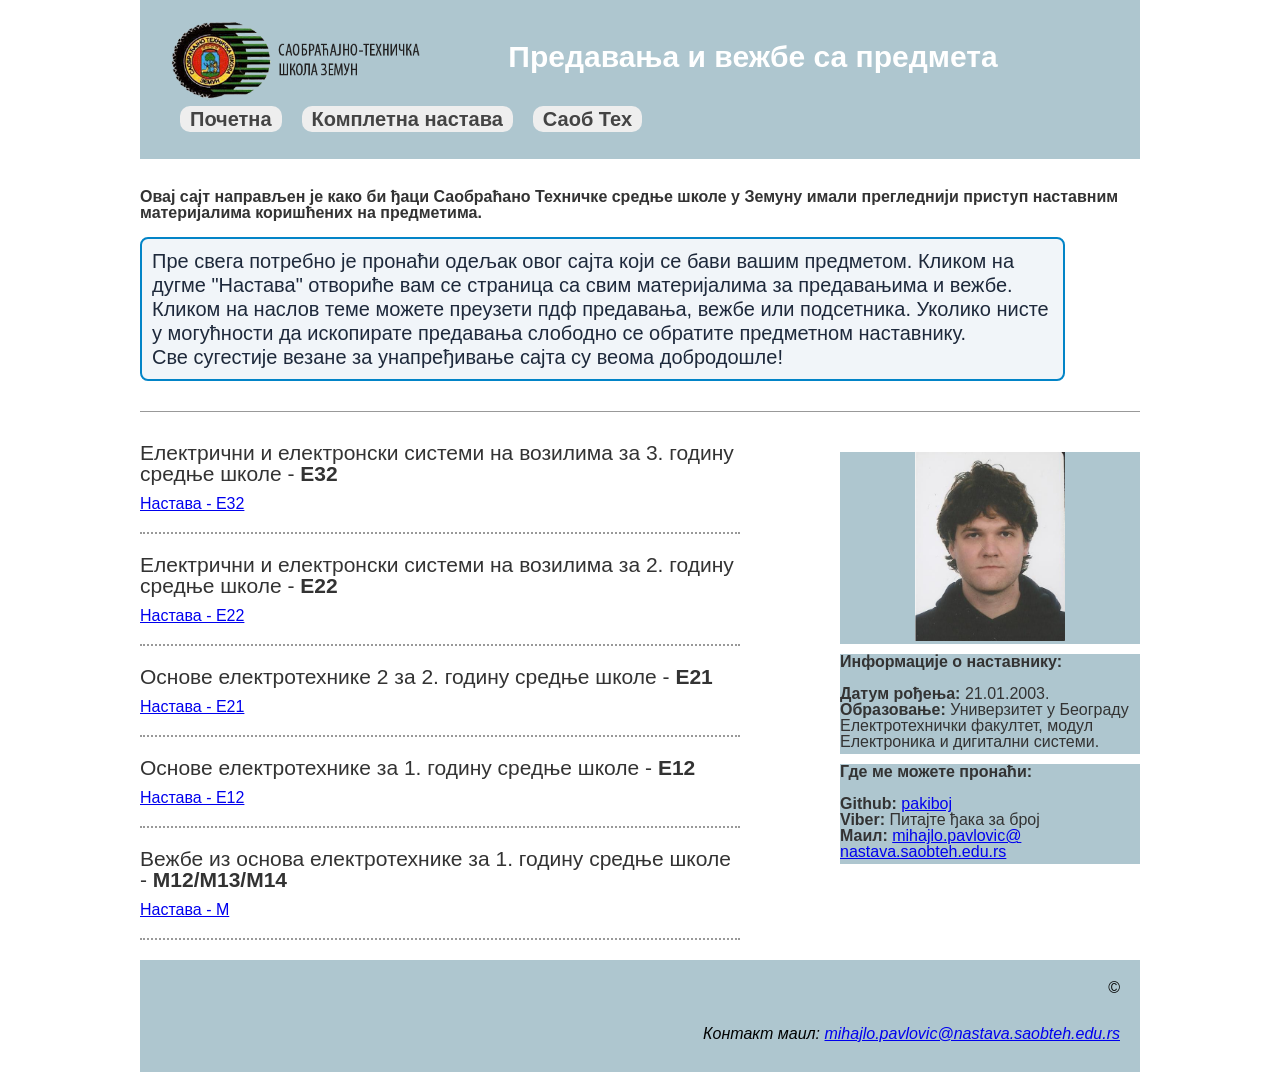
<file: index.html>
<!doctype html>
<html lang="en" class="no-js">
<head>
    <meta charset="utf-8">
    <meta http-equiv="x-ua-compatible" content="ie=edge">
    <meta name="viewport" content="width=device-width, initial-scale=1.0">
    <link rel="canonical" href="https://html5-templates.com/" />
    <title>Настава</title>
    <meta name="description" content="Simple HTML5 Page layout template with header, footer, sidebar etc.">
    <link rel="stylesheet" href="style.css">
    <!-- <script src="script.js"></script> -->

</head>

<body>
	<header>
		<div id="logo"><img src="slike/saobteh.png"><b> Предавања и вежбе са предмета </b></div>
		<nav>  
			<ul>
				<li><a href="/nastava_saobteh.github.io/index.html">Почетна</a>
				<li><a href="/nastava_saobteh.github.io/pdf/">Комплетна настава</a>
				<li><a href="https://www.saobteh.edu.rs/">Саоб Тех</a>
			</ul>
		</nav>
	</header>
	<section>
		<strong>Овај сајт направљен је како би ђаци Саобраћано Техничке средње школе у Земуну имали прегледнији приступ наставним материјалима
			коришћених на предметима. <br>  </strong><br> 

			<div id="uputstvo">
			Пре свега потребно је пронаћи одељак овог сајта који се бави вашим предметом. Кликом на дугме "Настава" отвориће вам се страница 
			са свим материјалима за предавањима и вежбе. Кликом на наслов теме можете преузети пдф предавања, вежбе или подсетника. 
			Уколико нисте у могућности да ископирате предавања слободно се обратите
			предметном наставнику. <br> Све сугестије везане за унапређивање сајта су веома добродошле!	
			</div>
			
		
	</section>

	<section id="pageContent">
		<main role="main">
			<article>
				<h2>Електрични и електронски системи на возилима за 3. годину средње школе - <b> Е32</b> </h2>
				<p>
					<a href="nastava/E32.html"> Настава - E32</a>
				</p>
			</article>
			<article>
				<h2>Електрични и електронски системи на возилима за 2. годину средње школе - <b> Е22</b></h2>
				<p>
					<a href="nastava/E22.html"> Настава - E22</a>
				</p>
			</article>
			<article>
				<h2>Основе електротехнике 2 за 2. годину средње школе - <b>Е21</b></h2>
				<p>
					<a href="nastava/E21.html"> Настава - E21</a>
				</p>
			</article>
			<article>
				<h2>Основе електротехнике за 1. годину средње школе - <b>Е12</b></h2>
				<p>
					<a href="nastava/E12.html"> Настава - E12</a>
				</p>
			</article>
			<article>
				<h2>Вежбе из основа електротехнике за 1. годину средње школе - <b>М12/М13/М14</b></h2>
				<p>
					<a href="nastava/M.html"> Настава - M</a>
				</p>
			</article>
		</main>
		<aside>
			<div style="text-align: center;">
				 <img src="slike/2.png" style="width: 150px; height: auto;">

			</div>
			<div><b> Информације о наставнику:</b> <br> <br>	
				<b>Датум рођења: </b> 21.01.2003.<br>
				<b>Образовање:</b> Универзитет у Београду Електротехнички факултет, модул Електроника и дигитални системи.
			</div>
			<div><b>Где ме можете пронаћи:	</b> <br> <br>
				 <b> Github:</b> <a href="https://github.com/pakiboj">pakiboj</a><br>
				 <b> Viber:</b> Питајте ђака за број <br>
				 <b> Маил:</b> <a href="mailto:mihajlo.pavlovic@nastava.saobteh.edu.rs"> mihajlo.pavlovic@<br>nastava.saobteh.edu.rs</a>

			</div>
		</aside>
	</section>
	<footer>
		<p>&copy;  </a></p>
		<address>
			Контакт маил: <a href="mailto:mihajlo.pavlovic@nastava.saobteh.edu.rs"> mihajlo.pavlovic@nastava.saobteh.edu.rs</a>
		</address>
	</footer>


</body>

</html>
</file>
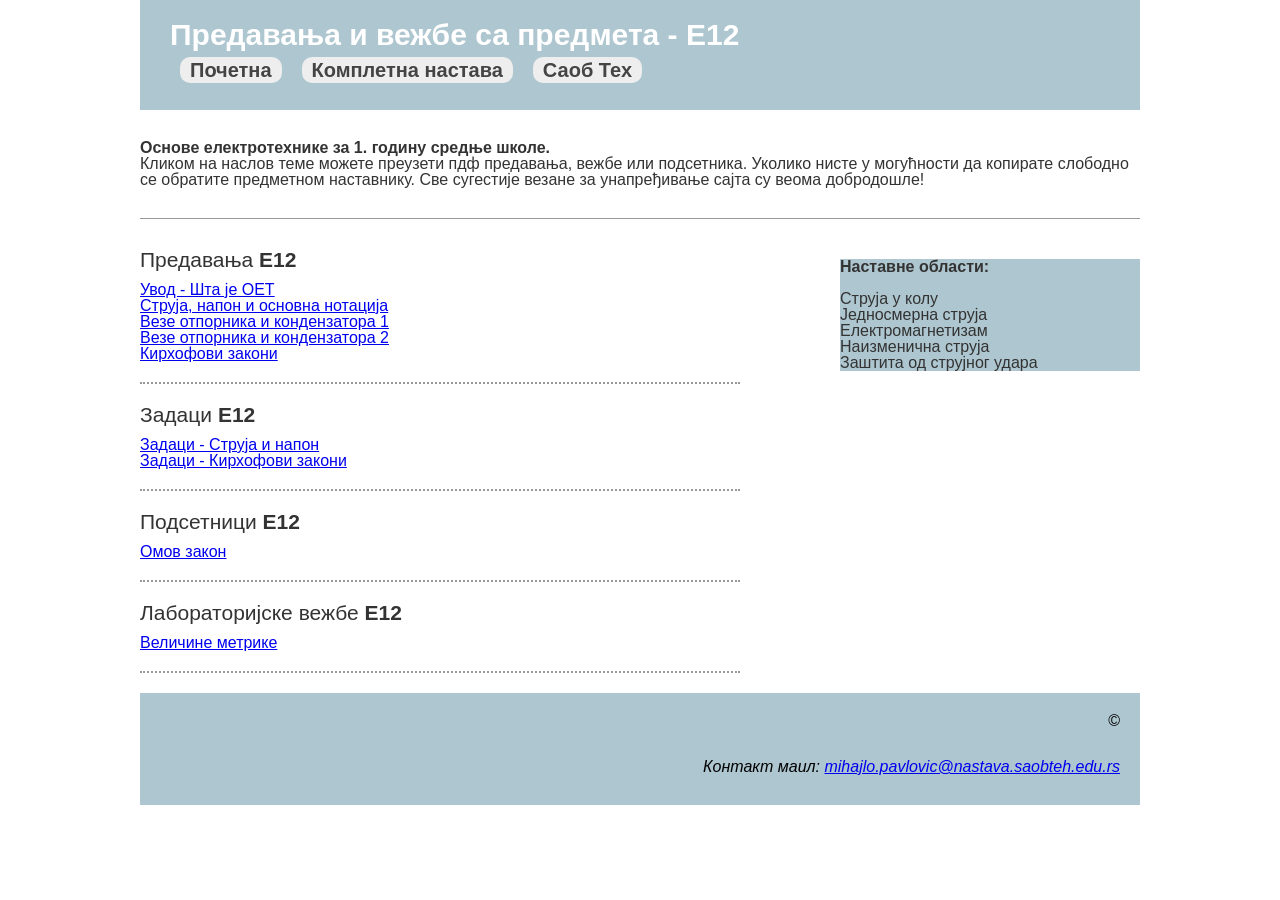
<file: nastava/E12.html>
<!doctype html>
<html lang="en" class="no-js">
<head>
    <meta charset="utf-8">
    <meta http-equiv="x-ua-compatible" content="ie=edge">
    <meta name="viewport" content="width=device-width, initial-scale=1.0">
    <link rel="canonical" href="https://html5-templates.com/" />
    <title>Настава</title>
    <meta name="description" content="Simple HTML5 Page layout template with header, footer, sidebar etc.">
    <link rel="stylesheet" href="../style.css">
    <!-- <script src="script.js"></script> -->

</head>

<body>
	<header>
		<div id="logo"><b> Предавања и вежбе са предмета - Е12 </b></div>
		<nav>  
			<ul>
				<li><a href="/nastava_saobteh.github.io/index.html">Почетна</a>
				<li><a href="/nastava_saobteh.github.io/pdf/">Комплетна настава</a>
				<li><a href="https://www.saobteh.edu.rs/">Саоб Тех</a>
			</ul>
		</nav>
	</header>
	<section>
		<strong>
            Основе електротехнике за 1. годину средње школе.</strong> <br>
			Кликом на наслов теме можете преузети пдф предавања, вежбе или подсетника. Уколико нисте у могућности да копирате слободно се обратите
			предметном наставнику. Све сугестије везане за унапређивање сајта су веома добродошле!<br>
		
	</section>
	<section id="pageContent">
		<main role="main">
			<article>
				<h2> Предавања <b> Е12</b> </h2>
				<p>
					<a href="../pdf/oet1/predavanja/OET1_1/OET1_1.pdf"> Увод - Шта је ОЕТ</a> <br>
					<a href="../pdf/oet1/predavanja/OET1_2/OET1_2.pdf"> Струја, напон и основна нотација</a> <br>
					<a href="../pdf/oet1/predavanja/OET1_3/main.pdf"> Везе отпорника и кондензатора 1</a> <br>
					<a href="../pdf/oet1/predavanja/OET1_4/main.pdf"> Везе отпорника и кондензатора 2</a> <br>
					<a href="../pdf/oet1/predavanja/OET1_5/main.pdf"> Кирхофови закони</a> <br>
				</p>
			</article>
            <article>
				<h2> Задаци <b> Е12</b> </h2>
				<p>
					<a href="../pdf/oet1/zadaci/zad1/main.pdf"> Задаци - Струја и напон</a> <br>
					<a href="../pdf/oet1/zadaci/zad2/main.pdf"> Задаци - Кирхофови закони</a> <br>
				</p>
			</article>
			<article>
				<h2> Подсетници <b> Е12</b> </h2>
				<p>
					<a href="../pdf/oet1/podsetnici formula/omov /main.pdf"> Омов закон</a> <br>
				</p>
			</article>
			<article>
				<h2> Лабораторијске вежбе <b> Е12</b> </h2>
				<p>
					<a href="../pdf/oet1/laboratorijske_vezbe/velicine/main.pdf"> Величине метрике</a> <br>
				</p>
			</article>

		</main>
		<aside>
			<div><b> Наставне области:</b> <br> <br>	
				Струја у колу <br>	
				Једносмерна струја <br>	
				Електромагнетизам <br>	
				Наизменична струја <br>	
				Заштита од струјног удара 


			</div>
		</aside>
	</section>
	<footer>
		<p>&copy;  </a></p>
		<address>
			Контакт маил: <a href="mailto:mihajlo.pavlovic@nastava.saobteh.edu.rs"> mihajlo.pavlovic@nastava.saobteh.edu.rs</a>
		</address>
	</footer>


</body>

</html>
</file>
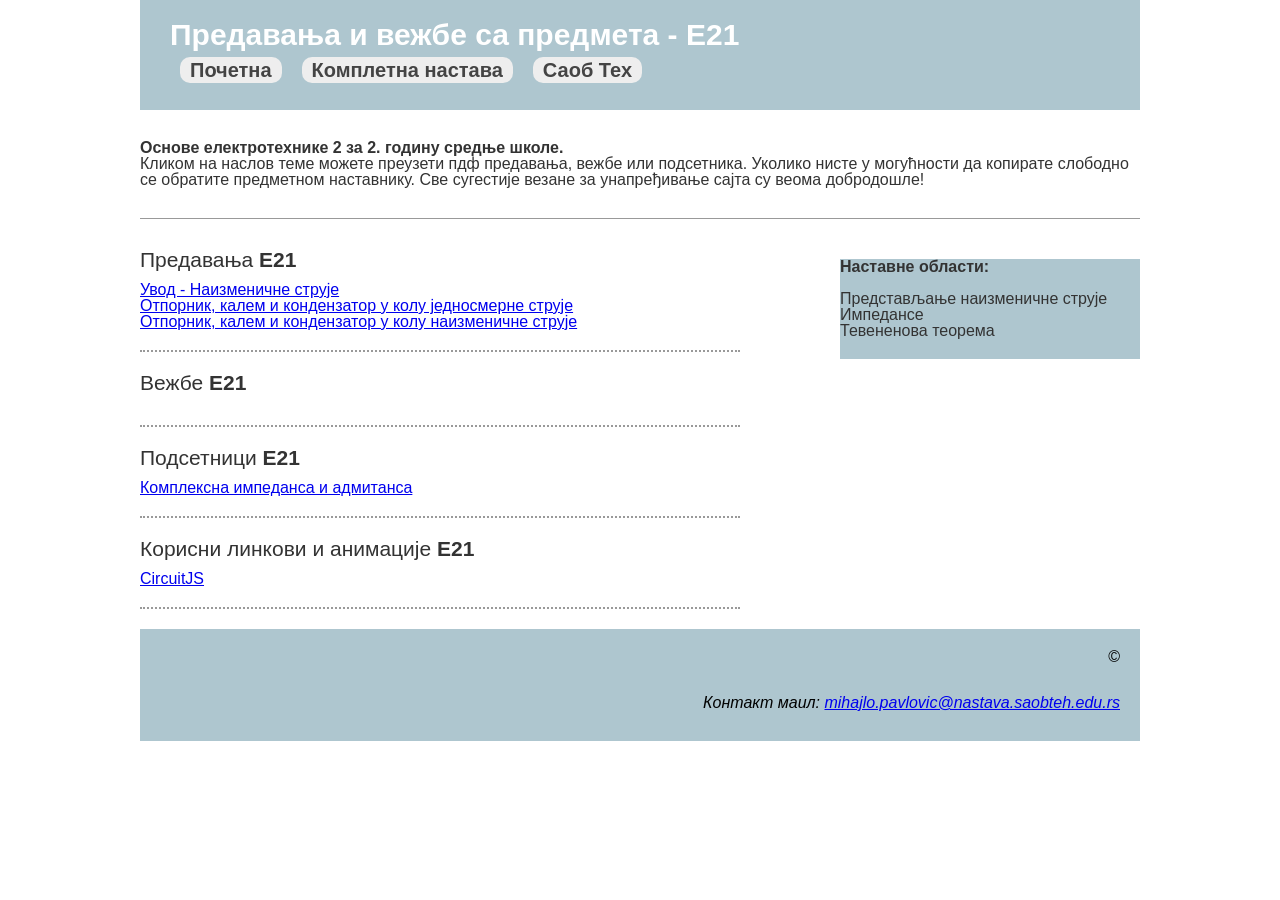
<file: nastava/E21.html>
<!doctype html>
<html lang="en" class="no-js">
<head>
    <meta charset="utf-8">
    <meta http-equiv="x-ua-compatible" content="ie=edge">
    <meta name="viewport" content="width=device-width, initial-scale=1.0">
    <link rel="canonical" href="https://html5-templates.com/" />
    <title>Настава</title>
    <meta name="description" content="Simple HTML5 Page layout template with header, footer, sidebar etc.">
    <link rel="stylesheet" href="../style.css">
    <!-- <script src="script.js"></script> -->

</head>

<body>
	<header>
		<div id="logo"><b> Предавања и вежбе са предмета - Е21 </b></div>
		<nav>  
			<ul>
				<li><a href="/nastava_saobteh.github.io/index.html">Почетна</a>
				<li><a href="/nastava_saobteh.github.io/nastava/">Комплетна настава</a>
				<li><a href="https://www.saobteh.edu.rs/">Саоб Тех</a>
			</ul>
		</nav>
	</header>
	<section>
		<strong>
            Основе електротехнике 2 за 2. годину средње школе.</strong> <br>
			Кликом на наслов теме можете преузети пдф предавања, вежбе или подсетника. Уколико нисте у могућности да копирате слободно се обратите
			предметном наставнику. Све сугестије везане за унапређивање сајта су веома добродошле!<br>
		
	</section>
	<section id="pageContent">
		<main role="main">
			<article>
				<h2> Предавања <b> Е21</b> </h2>
				<p>
					<a href="../pdf/oet2/predavanja/OET2_1/main.pdf"> Увод - Наизменичне струје</a> <br>
					<a href="../pdf/oet2/predavanja/OET2_2/main.pdf"> Отпорник, калем и кондензатор у колу једносмерне струје</a> <br>
					<a href="../pdf/oet2/predavanja/OET2_3/main.pdf"> Отпорник, калем и кондензатор у колу наизменичне струје</a> <br>
				</p>
			</article>
            <article>
				<h2> Вежбе <b> Е21</b> </h2>
				<p>

				</p>
			</article>
			<article>
				<h2> Подсетници <b> Е21</b></h2>
				<p>
					<a href="../pdf/oet2/zadaci/podsetnik/pod1/main.pdf"> Комплексна импеданса и адмитанса</a> <br>
					
				</p>
			</article>
			<article>
				<h2> Корисни линкови и анимације <b> Е21</b></h2>
				<p>
					<a href="https://falstad.com/circuit/circuitjs.html">CircuitJS</a> <br>
				</p>
			</article>

		</main>
		<aside>
			<div><b> Наставне области:</b> <br> <br>	
				Представљање наизменичне струје <br>	
				Импедансе <br>	
				Тевененова теорема <br>	
				
				


			</div>
		</aside>
	</section>
	<footer>
		<p>&copy;  </a></p>
		<address>
			Контакт маил: <a href="mailto:mihajlo.pavlovic@nastava.saobteh.edu.rs"> mihajlo.pavlovic@nastava.saobteh.edu.rs</a>
		</address>
	</footer>


</body>

</html>
</file>
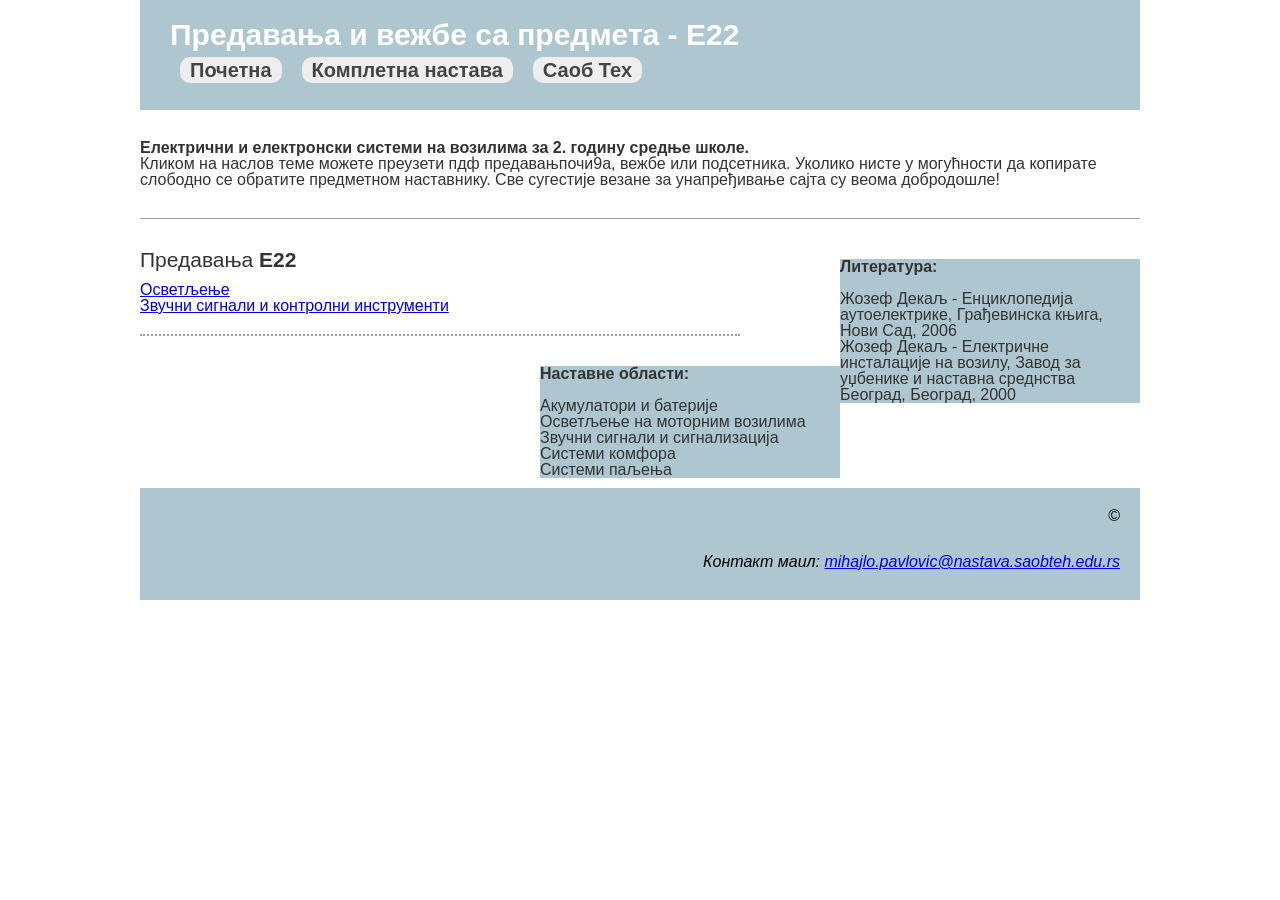
<file: nastava/E22.html>
<!doctype html>
<html lang="en" class="no-js">
<head>
    <meta charset="utf-8">
    <meta http-equiv="x-ua-compatible" content="ie=edge">
    <meta name="viewport" content="width=device-width, initial-scale=1.0">
    <link rel="canonical" href="https://html5-templates.com/" />
    <title>Настава</title>
    <meta name="description" content="Simple HTML5 Page layout template with header, footer, sidebar etc.">
    <link rel="stylesheet" href="../style.css">
    <!-- <script src="script.js"></script> -->

</head>

<body>
	<header>
		<div id="logo"><b> Предавања и вежбе са предмета - Е22 </b></div>
		<nav>  
			<ul>
				<li><a href="/nastava_saobteh.github.io/index.html">Почетна</a>
				<li><a href="/nastava_saobteh.github.io/pdf/">Комплетна настава</a>
				<li><a href="https://www.saobteh.edu.rs/">Саоб Тех</a>
			</ul>
		</nav>
	</header>
	<section>
		<strong>
            Електрични и електронски системи на возилима за 2. годину средње школе.</strong> <br>
			Кликом на наслов теме можете преузети пдф предавањпочи9а, вежбе или подсетника. Уколико нисте у могућности да копирате слободно се обратите
			предметном наставнику. Све сугестије везане за унапређивање сајта су веома добродошле!<br>
		
	</section>
	<section id="pageContent">
		<main role="main">
			<article>
				<h2> Предавања <b> Е22</b> </h2>
				<p>
					<a href="../pdf/E22/E22_1/main.pdf"> Осветљење </a> <br>
					<a href="../pdf/E22/E22_2/main.pdf"> Звучни сигнали и контролни инструменти </a> <br>
				</p>
			</article>

		</main>

		<aside>
			<div><b> Литература:</b> <br> <br>	
				Жозеф Декаљ - Енциклопедија аутоелектрике, Грађевинска књига, Нови Сад, 2006 <br>
				Жозеф Декаљ - Електричне инсталације на возилу, Завод за уџбенике и наставна среднства Београд, Београд, 2000<br>

			</div>
		</aside>
		<aside>
			<div><b> Наставне области:</b> <br> <br>	
				Акумулатори и батерије <br>
				Осветљење на моторним возилима <br>
				Звучни сигнали и сигнализација <br>
				Системи комфора <br>
				Системи паљења 
			</div>
		</aside>
	</section>
	<footer>
		<p>&copy;  </a></p>
		<address>
			Контакт маил: <a href="mailto:mihajlo.pavlovic@nastava.saobteh.edu.rs"> mihajlo.pavlovic@nastava.saobteh.edu.rs</a>
		</address>
	</footer>


</body>

</html>
</file>
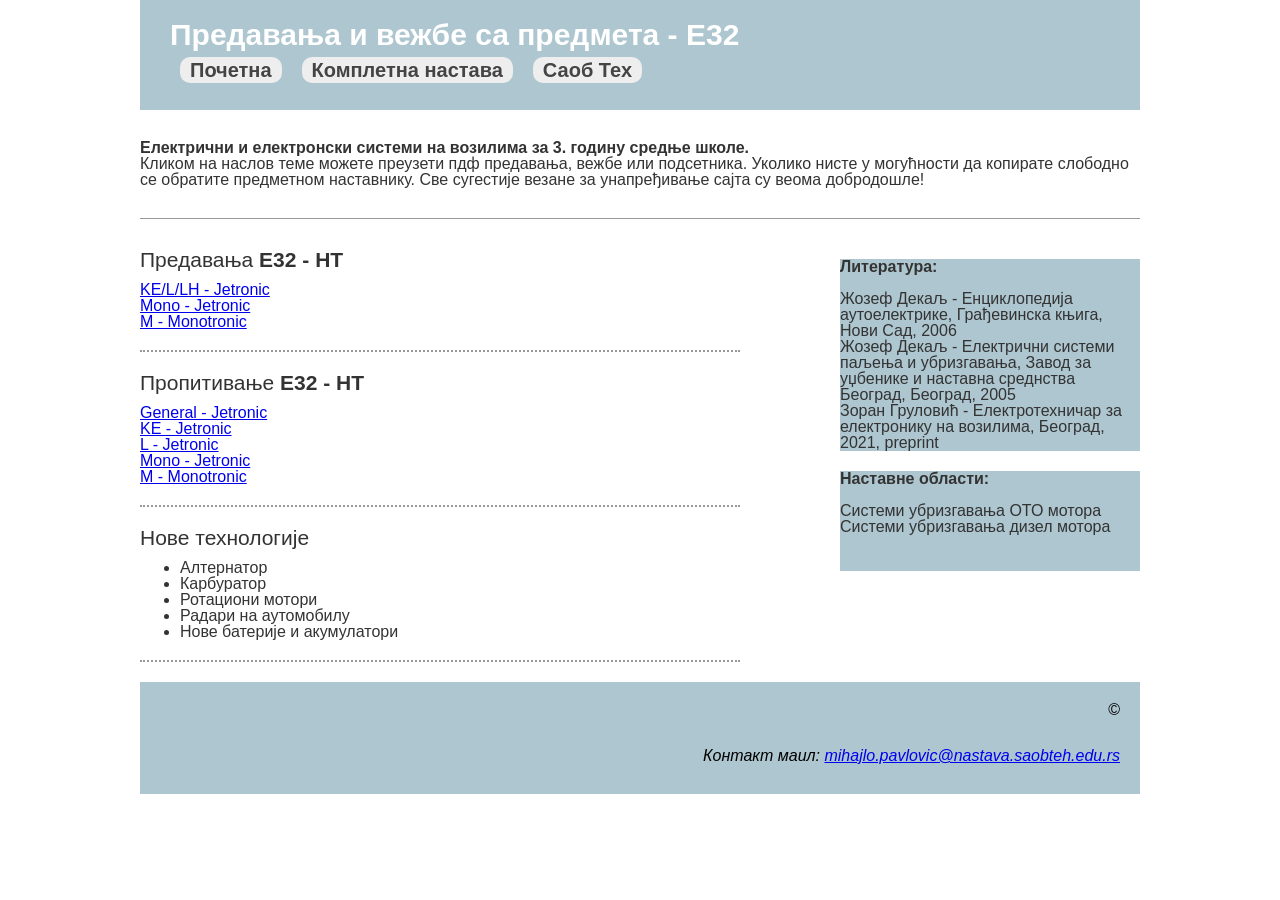
<file: nastava/E32.html>
<!doctype html>
<html lang="en" class="no-js">
<head>
    <meta charset="utf-8">
    <meta http-equiv="x-ua-compatible" content="ie=edge">
    <meta name="viewport" content="width=device-width, initial-scale=1.0">
    <link rel="canonical" href="https://html5-templates.com/" />
    <title>Настава</title>
    <meta name="description" content="Simple HTML5 Page layout template with header, footer, sidebar etc.">
    <link rel="stylesheet" href="../style.css">
    <!-- <script src="script.js"></script> -->

</head>

<body>
	<header>
		<div id="logo"><b> Предавања и вежбе са предмета - Е32 </b></div>
		<nav>  
			<ul>
				<li><a href="/nastava_saobteh.github.io/index.html">Почетна</a> <br>
				<li><a href="/nastava_saobteh.github.io/pdf/">Комплетна настава</a> <br>
				<li><a href="https://www.saobteh.edu.rs/">Саоб Тех</a> <br> 
			</ul>
		</nav>
	</header>
	<section>
		<strong>
            Електрични и електронски системи на возилима за 3. годину средње школе.</strong> <br>
			Кликом на наслов теме можете преузети пдф предавања, вежбе или подсетника. Уколико нисте у могућности да копирате слободно се обратите
			предметном наставнику. Све сугестије везане за унапређивање сајта су веома добродошле!<br>
		
	</section>
	<section id="pageContent">
		<main role="main">
			<article>
				<h2> Предавања <b> Е32 - НТ</b> </h2>
				<p>
					<a href="../pdf/E32/Jetronic/main/main.pdf"> KE/L/LH - Jetronic</a> <br>
                    <a href="../pdf/E32/Jetronic2/main.pdf"> Mono - Jetronic</a> <br>
					<a href="../pdf/E32/Monotronic/main.pdf"> M - Monotronic</a> <br>
				</p>
			</article>
            <article>
				<h2> Пропитивање <b> Е32 - НТ</b> </h2>
				<p>
					<a href="../pdf/E32/propitivanje/general/main.pdf"> General - Jetronic</a> <br>
                    <a href="../pdf/E32/propitivanje/KE/main.pdf"> KE - Jetronic</a> <br>
                    <a href="../pdf/E32/propitivanje/L/main.pdf"> L - Jetronic</a> <br>
                    <a href="../pdf/E32/propitivanje/Mono/main.pdf"> Mono - Jetronic</a> <br>
					<a href="../pdf/E32/propitivanje/M-Monotronic/main.pdf"> M - Monotronic</a> <br>
				</p>
			</article>
			<article>
				<h2> Нове технологије </h2>
				<p>
                    <!-- <b> Теме које ће бити обрађивање: </b> <br>
                    Алтернатор <br>
                    Карбуратор <br>
                    Ротациони мотори <br>
                    Радари на аутомобилу <br>
                    Нове батерије и акумулатори <br> -->
					<ul style="margin-left: 40px;">
					<li>Алтернатор</li>
					<li>Карбуратор</li>
					<li>Ротациони мотори</li>
					<li>Радари на аутомобилу</li>
					<li>Нове батерије и акумулатори</li>
				</ul>

					
				</p>
			</article>

		</main>
		<aside>
			<div><b> Литература:</b> <br> <br>	
				Жозеф Декаљ - Енциклопедија аутоелектрике, Грађевинска књига, Нови Сад, 2006 <br>	
				Жозеф Декаљ - Електрични системи паљења и убризгавања, Завод за уџбенике и наставна среднства Београд, Београд, 2005<br>
				Зоран Груловић - Електротехничар за електронику на возилима, Београд, 2021, preprint

			</div>
		</aside>
		<aside>
			<div><b> Наставне области:</b> <br> <br>	
				Системи убризгавања ОТО мотора <br>	
				Системи убризгавања дизел мотора <br>


			</div>
		</aside>
	</section>
	<footer>
		<p>&copy;  </a></p>
		<address>
			Контакт маил: <a href="mailto:mihajlo.pavlovic@nastava.saobteh.edu.rs"> mihajlo.pavlovic@nastava.saobteh.edu.rs</a>
		</address>
	</footer>


</body>

</html>
</file>
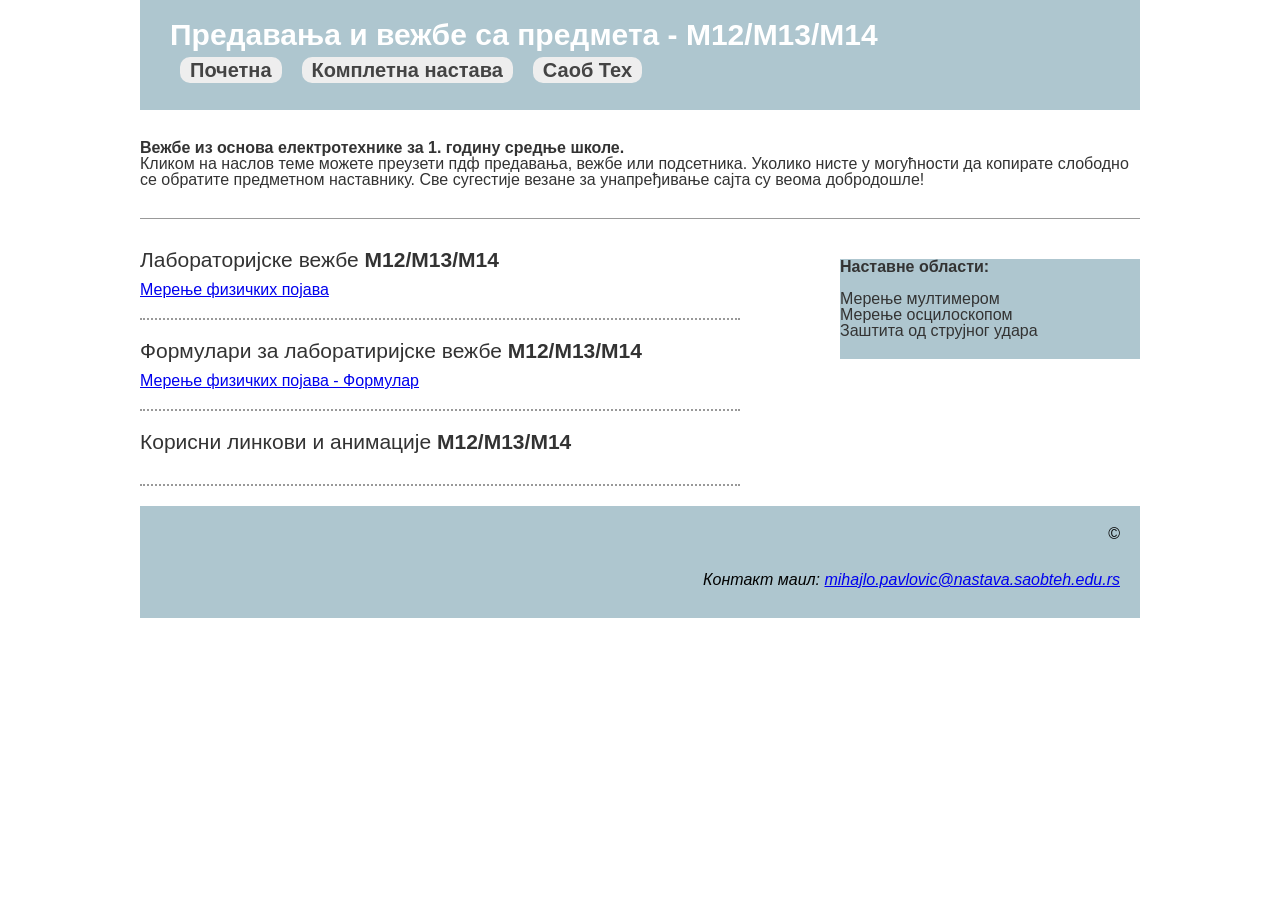
<file: nastava/M.html>
<!doctype html>
<html lang="en" class="no-js">
<head>
    <meta charset="utf-8">
    <meta http-equiv="x-ua-compatible" content="ie=edge">
    <meta name="viewport" content="width=device-width, initial-scale=1.0">
    <link rel="canonical" href="https://html5-templates.com/" />
    <title>Настава</title>
    <meta name="description" content="Simple HTML5 Page layout template with header, footer, sidebar etc.">
    <link rel="stylesheet" href="../style.css">
    <!-- <script src="script.js"></script> -->

</head>

<body>
	<header>
		<div id="logo"><b> Предавања и вежбе са предмета - М12/М13/М14 </b></div>
		<nav>  
			<ul>
				<li><a href="/nastava_saobteh.github.io/index.html">Почетна</a>
				<li><a href="/nastava_saobteh.github.io/pdf/">Комплетна настава</a>
				<li><a href="https://www.saobteh.edu.rs/">Саоб Тех</a>
			</ul>
		</nav>
	</header>
	<section>
		<strong>
            Вежбе из основа електротехнике за 1. годину средње школе. </strong> <br>
			Кликом на наслов теме можете преузети пдф предавања, вежбе или подсетника. Уколико нисте у могућности да копирате слободно се обратите
			предметном наставнику. Све сугестије везане за унапређивање сајта су веома добродошле!<br>
		
	</section>
	<section id="pageContent">
		<main role="main">
			<article>
				<h2> Лабораторијске вежбе <b> М12/М13/М14</b> </h2>
				<p>
					<a href="../pdf/vezbe/velicine/velicine_new/main.pdf"> Мерење физичких поjава</a> <br>
				</p>
			</article>
			<article>
				<h2> Формулари за лаборатиријске вежбе <b> М12/М13/М14</b> </h2>
				<p>
					<a href="../pdf/vezbe/velicine/formular/main.pdf"> Мерење физичких поjава - Формулар </a> <br>
				</p>
			</article>
			<article>
				<h2> Корисни линкови и анимације <b> М12/М13/М14</b></h2>
				<p>
					
				</p>
			</article>

		</main>
		<aside>
			<div><b> Наставне области:</b> <br> <br>	
				Мерење мултимером <br>	
				Мерење осцилоскопом <br>	
				Заштита од струјног удара <br>	
				


			</div>
		</aside>
	</section>
	<footer>
		<p>&copy;  </a></p>
		<address>
			Контакт маил: <a href="mailto:mihajlo.pavlovic@nastava.saobteh.edu.rs"> mihajlo.pavlovic@nastava.saobteh.edu.rs</a>
		</address>
	</footer>


</body>

</html>
</file>
<file: style.css>
html,body,div,span,object,iframe,h1,h2,h3,h4,h5,h6,p,blockquote,pre,abbr,address,cite,code,del,dfn,em,img,ins,kbd,q,samp,small,strong,sub,sup,var,b,i,dl,dt,dd,ol,ul,li,fieldset,form,label,legend,table,caption,tbody,tfoot,thead,tr,th,td,article,aside,canvas,details,figcaption,figure,footer,header,hgroup,menu,nav,section,summary,time,mark,audio,video{margin:0;padding:0;border:0;outline:0;font-size:100%;vertical-align:baseline;background:transparent}
body{line-height:1; font-family: arial;}
h1{font-size: 25px;}h2{font-size: 21px;}h3{font-size: 18px;}h4{font-size: 16px;}
article,aside,details,figcaption,figure,footer,header,hgroup,menu,nav,section{display:block}
nav ul{list-style:none}
blockquote,q{quotes:none}
blockquote:before,blockquote:after,q:before,q:after{content:none}
a{margin:0;padding:0;font-size:100%;vertical-align:baseline;background:transparent}
ins{background-color:#ff9;color:#000;text-decoration:none}
mark{background-color:#ff9;color:#000;font-style:italic;font-weight:bold}
del{text-decoration:line-through}
abbr[title],dfn[title]{border-bottom:1px dotted;cursor:help}
table{border-collapse:collapse;border-spacing:0}
hr{display:block;height:1px;border:0;border-top:1px solid #ccc;margin:1em 0;padding:0}
input,select{vertical-align:middle}

body,html {
	background-color: #FFF;
}
header {
    background: #AEC6CF;
    padding: 20px 30px;
    max-width: 940px;
    margin: auto;
}
nav {
    display: inline-block;
}
nav ul li a {
    background: #EEE;
    padding: 2px 10px;
    font-size: 20px;
    text-decoration: none;
    font-weight: bold;
    color: #444;
    border-radius: 10px;
}
nav ul li a:hover {
	background: #FFF;
}
nav ul li {
    display: inline-block;
    margin: 10px;
}
nav ul {
    list-style: none;
}
#pageContent {
    max-width: 1000px;
    margin: auto;
    border: none;
}
main {
	float: left;
	width: 60%;
}
aside {
	float: right;
	width: 30%;
}
article {
    border-bottom: 2px dotted #999;
    padding-bottom: 20px;
    margin-bottom: 20px;
}
article h2 {
    font-weight: normal;
    margin-bottom: 12px;
}
article p {
	
}
main section {
	
}
footer {
	background: #AEC6CF;
	max-width: 1000px;
	margin: auto;
	clear: both;
	text-align: right;
}
footer p {
	padding: 20px;
}
address {
    padding: 10px 20px 30px 10px;
}
aside > div {
	margin: 10px auto;
	background: #AEC6CF;
	min-height: 100px;
}
#logo {
    display: inline-block;
    vertical-align: middle;
    font-size: 30px;
    margin-right: 75px;
    color: #FFF;
}
#uputstvo {
    display: inline-block;
    vertical-align: middle;
    font-size: 20px; 
    line-height: 1.2;
    margin-right: 75px;
    
    /* Izgled kocke i teksta */
    background-color: #f1f5f9; /* Svetlo siva/plavičasta boja kocke */
    color: #1e293b;            /* Tamna boja teksta za bolju čitljivost */
    border: 2px solid #0284c7;  /* Plava ivica oko kocke (promeni debljinu/boju po želji) */
    border-radius: 8px;        /* Blago zaobljeni uglovi kocke */
    padding: 10px;             /*Unutrašnji razmak od ivica kocke do teksta */
}

#logo img {
    width: 250px;
    vertical-align: middle;
    margin-right: 80px;
}
body > section {
    max-width: 1000px;
    margin: auto;
    padding: 30px 0px;
    border-bottom: 1px solid #999;
    color: #333;
}

@media screen and (max-width: 1000px) {
	body > section {
		padding: 30px 20px;
	}
}
@media screen and (max-width: 600px) {
	main {
		float: none;
		width: 100%;
	}
	aside {
		float: none;
		width: 100%;
	}

}
</file>
